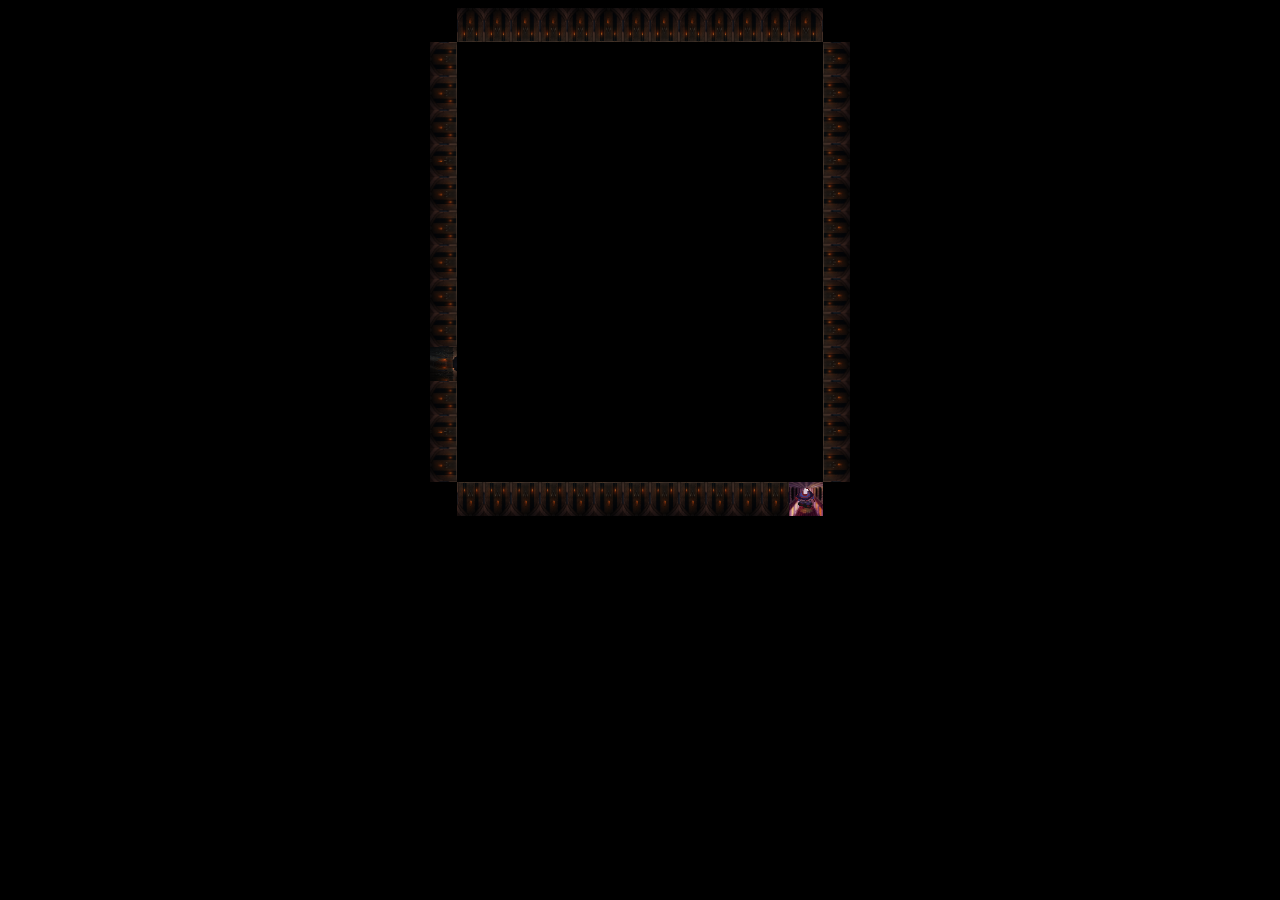
<file: html/Mapa1 copy.html>
<!DOCTYPE html>
<html lang="en">
<head>
    <meta charset="UTF-8">
    <meta http-equiv="X-UA-Compatible" content="IE=edge">
    <meta name="viewport" content="wclassth=device-wclasst, -scale=1.0">
    <link rel="stylesheet" href="../css/css.css">
    <link rel="stylesheet" href="../css/mapa.css">
    <link rel="stylesheet" href="../css/personaje.css">
    <link rel="stylesheet" href="../css/mediq.css">
    <script src="../java/movimiento.js"></script>
    <title>Document</title>
</head>
<body>
    <center>
        <div id="contenedor"> 
        <table>
            <tr>
                <td id="1" class=" esquina"></td>
                <td id="2" class=" paredarriba"></td>
                <td id="3" class=" paredarriba"></td>
                <td id="4" class=" paredarriba"></td></td>
                <td id="5" class=" paredarriba"></td></td>
                <td id="6" class=" paredarriba"></td></td>
                <td id="7" class=" paredarriba"></td></td>
                <td id="8" class=" paredarriba"></td></td>
                <td id="9" class=" paredarriba"></td></td>
                <td id="10" class=" paredarriba"></td></td>
                <td id="11" class=" paredarriba"></td></td>
                <td id="12" class=" paredarriba"></td></td>
                <td id="13" class=" paredarriba"></td></td>
                <td id="14" class=" paredarriba"></td></td>
                <td id="15" class=" esquina"></td>
            </tr>
            <tr>
                <td id="16" class=" paredlateralizq"></td>
                <td id="17" class="casilla p1"></td>
                <td id="18" class="casilla p1"></td>
                <td id="19" class="casilla p1"></td>
                <td id="20" class="casilla p11"></td>
                <td id="21" class="casilla suelo"></td>
                <td id="22" class="casilla p12"></td>
                <td id="23" class="casilla p2"></td>
                <td id="24" class="casilla suelo"></td>
                <td id="25" class="casilla suelo"></td>
                <td id="26" class="casilla suelo"></td>
                <td id="27" class="casilla suelo"></td>
                <td id="28" class="casilla suelo"></td>
                <td id="29" class="casilla suelo"></td>
                <td id="30" class=" paredlateraldech"></td>
            </tr>
            <tr>
                <td id="31" class=" paredlateralizq"></td>
                <td id="32" class="casilla suelo"></td>
                <td id="33" class="casilla suelo"></td>
                <td id="34" class="casilla suelo"></td>
                <td id="35" class="casilla suelo"></td>
                <td id="36" class="casilla suelo"></td>
                <td id="37" class="casilla suelo"></td>
                <td id="38" class="casilla p6"></td>
                <td id="39" class="casilla suelo"></td>
                <td id="40" class="casilla p13"></td>
                <td id="41" class="casilla p3"></td>
                <td id="42" class="casilla p5"></td>
                <td id="43" class="casilla p8"></td>
                <td id="44" class="casilla suelo"></td>
                <td id="45" class=" paredlateraldech"></td>
            </tr>
            <tr>
                <td id="46" class=" paredlateralizq"></td>
                <td id="47" class="casilla suelo"></td>
                <td id="48" class="casilla p13"></td>
                <td id="49" class="casilla p5"></td>
                <td id="50" class="casilla p8"></td>
                <td id="51" class="casilla suelo"></td>
                <td id="52" class="casilla p10"></td>
                <td id="53" class="casilla p11"></td>
                <td id="54" class="casilla suelo"></td>
                <td id="55" class="casilla p4"></td>
                <td id="56" class="casilla p2"></td>
                <td id="57" class="casilla suelo"></td>
                <td id="58" class="casilla suelo"></td>
                <td id="59" class="casilla suelo"></td>
                <td id="60" class=" paredlateraldech"></td>
            </tr>
            <tr>
                <td id="61" class=" paredlateralizq"></td>
                <td id="62" class="casilla suelo"></td>
                <td id="63" class="casilla p6"></td>
                <td id="64" class="casilla suelo money"><img id="moneda" src="../IMG/ICONOS/banking.png"></td>
                <td id="65" class="casilla suelo"></td>
                <td id="66" class="casilla suelo"></td>
                <td id="67" class="casilla suelo"></td>
                <td id="68" class="casilla suelo"></td>
                <td id="69" class="casilla suelo"></td>
                <td id="70" class="casilla p12"></td>
                <td id="71" class="casilla p11"></td>
                <td id="72" class="casilla suelo"></td>
                <td id="73" class="casilla p7"></td>
                <td id="74" class="casilla suelo"></td>
                <td id="75" class=" paredlateraldech"></td>
            </tr>
            <tr>
                <td id="76" class=" paredlateralizq"></td>
                <td id="77" class="casilla suelo"></td>
                <td id="78" class="casilla p12"></td>
                <td id="79" class="casilla p5"></td>
                <td id="80" class="casilla p5"></td>
                <td id="81" class="casilla p5"></td>
                <td id="82" class="casilla p5"></td>
                <td id="83" class="casilla p5"></td>
                <td id="84" class="casilla p8"></td>
                <td id="85" class="casilla suelo"></td>
                <td id="86" class="casilla suelo"></td>
                <td id="87" class="casilla suelo"></td>
                <td id="88" class="casilla p6"></td>
                <td id="89" class="casilla suelo money"><img id="moneda" src="../IMG/ICONOS/banking.png"></td>
                <td id="90" class=" paredlateraldech"></td>
            </tr>
            <tr>
                <td id="91" class=" paredlateralizq"></td>
                <td id="92" class="casilla suelo"></td>
                <td id="93" class="casilla suelo"></td>
                <td id="94" class="casilla suelo"></td>
                <td id="95" class="casilla suelo"></td>
                <td id="96" class="casilla suelo"></td>
                <td id="97" class="casilla suelo"></td>
                <td id="98" class="casilla suelo"></td>
                <td id="99" class="casilla suelo"></td>
                <td id="100" class="casilla p13"></td>
                <td id="101" class="casilla p14"></td>
                <td id="102" class="casilla suelo"></td>
                <td id="103" class="casilla p4"></td>
                <td id="104" class="casilla p3"></td>
                <td id="105" class=" paredlateraldech"></td>
            </tr>
            <tr>
                <td id="106" class=" paredlateralizq"></td>
                <td id="107" class="casilla p14"></td>
                <td id="108" class="casilla suelo"></td>
                <td id="109" class="casilla p10"></td>
                <td id="110" class="casilla p3"></td>
                <td id="111" class="casilla p3"></td>
                <td id="112" class="casilla p3"></td>
                <td id="113" class="casilla p14"></td>
                <td id="114" class="casilla suelo money"><img id="moneda" src="../IMG/ICONOS/banking.png"></td>
                <td id="115" class="casilla p12"></td>
                <td id="116" class="casilla p11"></td>
                <td id="117" class="casilla suelo"></td>
                <td id="118" class="casilla p12"></td>
                <td id="119" class="casilla p1"></td>
                <td id="120" class=" paredlateraldech"></td>
            </tr>
            <tr>
                <td id="121" class=" paredlateralizq"></td>
                <td id="122" class="casilla p2"></td>
                <td id="123" class="casilla suelo"></td>
                <td id="124" class="casilla suelo"></td>
                <td id="125" class="casilla p12"></td>
                <td id="126" class="casilla p1"></td>
                <td id="127" class="casilla p1"></td>
                <td id="128" class="casilla p15"></td>
                <td id="129" class="casilla p14"></td>
                <td id="130" class="casilla suelo"></td>
                <td id="131" class="casilla suelo"></td>
                <td id="132" class="casilla suelo"></td>
                <td id="133" class="casilla suelo"></td>
                <td id="134" class="casilla suelo"></td>
                <td id="135" class=" paredlateraldech"></td>
            </tr>
            <tr>
                <td id="136" class="paredlateralizq"></td>
                <td id="137" class="casilla p11"></td>
                <td id="138" class="casilla suelo"></td>
                <td id="139" class="casilla p7"></td>
                <td id="140" class="casilla suelo"></td>
                <td id="141" class="casilla suelo"></td>
                <td id="142" class="casilla suelo money"><img id="moneda" src="../IMG/ICONOS/banking.png"></td>
                <td id="143" class="casilla p4"></td>
                <td id="144" class="casilla p2"></td>
                <td id="145" class="casilla suelo"></td>
                <td id="146" class="casilla p13"></td>
                <td id="147" class="casilla p5"></td>
                <td id="148" class="casilla p14"></td>
                <td id="149" class="casilla suelo"></td>
                <td id="150" class="paredlateraldech"></td>
            </tr>
            <tr>
                <td id="151" class="entrada1"></td>
                <td id="152" class="casilla suelo"></td>
                <td id="153" class="casilla suelo"></td>
                <td id="154" class="casilla p9"></td>
                <td id="155" class="casilla suelo"></td>
                <td id="156" class="casilla p13"></td>
                <td id="157" class="casilla p5"></td>
                <td id="158" class="casilla p15"></td>
                <td id="159" class="casilla p2"></td>
                <td id="160" class="casilla suelo"></td>
                <td id="161" class="casilla p6"></td>
                <td id="162" class="casilla suelo money"><img id="moneda" src="../IMG/ICONOS/banking.png"></td>
                <td id="163" class="casilla p9"></td>
                <td id="164" class="casilla suelo"></td>
                <td id="165" class="paredlateraldech"></td>
            </tr>
            <tr>
                <td id="166" class=" paredlateralizq"></td>
                <td id="167" class="casilla p3"></td>
                <td id="168" class="casilla p14"></td>
                <td id="169" class="casilla suelo"></td>
                <td id="170" class="casilla suelo"></td>
                <td id="171" class="casilla p6"></td>
                <td id="172" class="casilla suelo"></td>
                <td id="173" class="casilla p12"></td>
                <td id="174" class="casilla p11"></td>
                <td id="175" class="casilla suelo"></td>
                <td id="176" class="casilla p9"></td>
                <td id="177" class="casilla suelo"></td>
                <td id="178" class="casilla suelo"></td>
                <td id="179" class="casilla suelo"></td>
                <td id="180" class=" paredlateraldech"></td>
            </tr>
            <tr>
                <td id="181" class=" paredlateralizq"></td>
                <td id="182" class="casilla p15"></td>
                <td id="183" class="casilla p2"></td>
                <td id="184" class="casilla suelo"></td>
                <td id="185" class="casilla p10"></td>
                <td id="186" class="casilla p11"></td>
                <td id="187" class="casilla suelo"></td>
                <td id="188" class="casilla suelo"></td>
                <td id="189" class="casilla suelo"></td>
                <td id="190" class="casilla suelo"></td>
                <td id="191" class="casilla suelo"></td>
                <td id="192" class="casilla suelo"></td>
                <td id="193" class="casilla p7"></td>
                <td id="194" class="casilla suelo"></td>
                <td id="195" class=" paredlateraldech"></td>
            </tr>
            <tr>
                <td id="196" class=" paredlateralizq"></td>
                <td id="197" class="casilla p15"></td>
                <td id="198" class="casilla p2"></td>
                <td id="199" class="casilla suelo"></td>
                <td id="200" class="casilla suelo"></td>
                <td id="201" class="casilla suelo"></td>
                <td id="202" class="casilla suelo"></td>
                <td id="203" class="casilla p13"></td>
                <td id="204" class="casilla p3"></td>
                <td id="205" class="casilla p3"></td>
                <td id="206" class="casilla p3"></td>
                <td id="207" class="casilla p3"></td>
                <td id="208" class="casilla p2"></td>
                <td id="209" class="casilla suelo"></td>
                <td id="210" class=" paredlateraldech"></td>
            </tr>
            <tr>
                <td id="211" class=" esquina"></td>
                <td id="212" class=" paredabajo"></td>
                <td id="213" class=" paredabajo"></td>
                <td id="214" class=" paredabajo"></td>
                <td id="215" class=" paredabajo"></td>
                <td id="216" class=" paredabajo"></td>
                <td id="217" class=" paredabajo"></td>
                <td id="218" class=" paredabajo"></td>
                <td id="219" class=" paredabajo"></td>
                <td id="220" class=" paredabajo"></td>
                <td id="221" class=" paredabajo"></td>
                <td id="222" class=" paredabajo"></td>
                <td id="223" class=" paredabajo"></td>
                <td id="224" class=" entrada"><div id="caja"><img id="persona" src="../IMG/Personaje/prota-arriba.gif" alt=""></div></td>
                <!--  -->
                <td id="225" class=" esquina"></td>
            </tr>
        </table>         
        </div>
    </center>
</body>
</html>
</file>
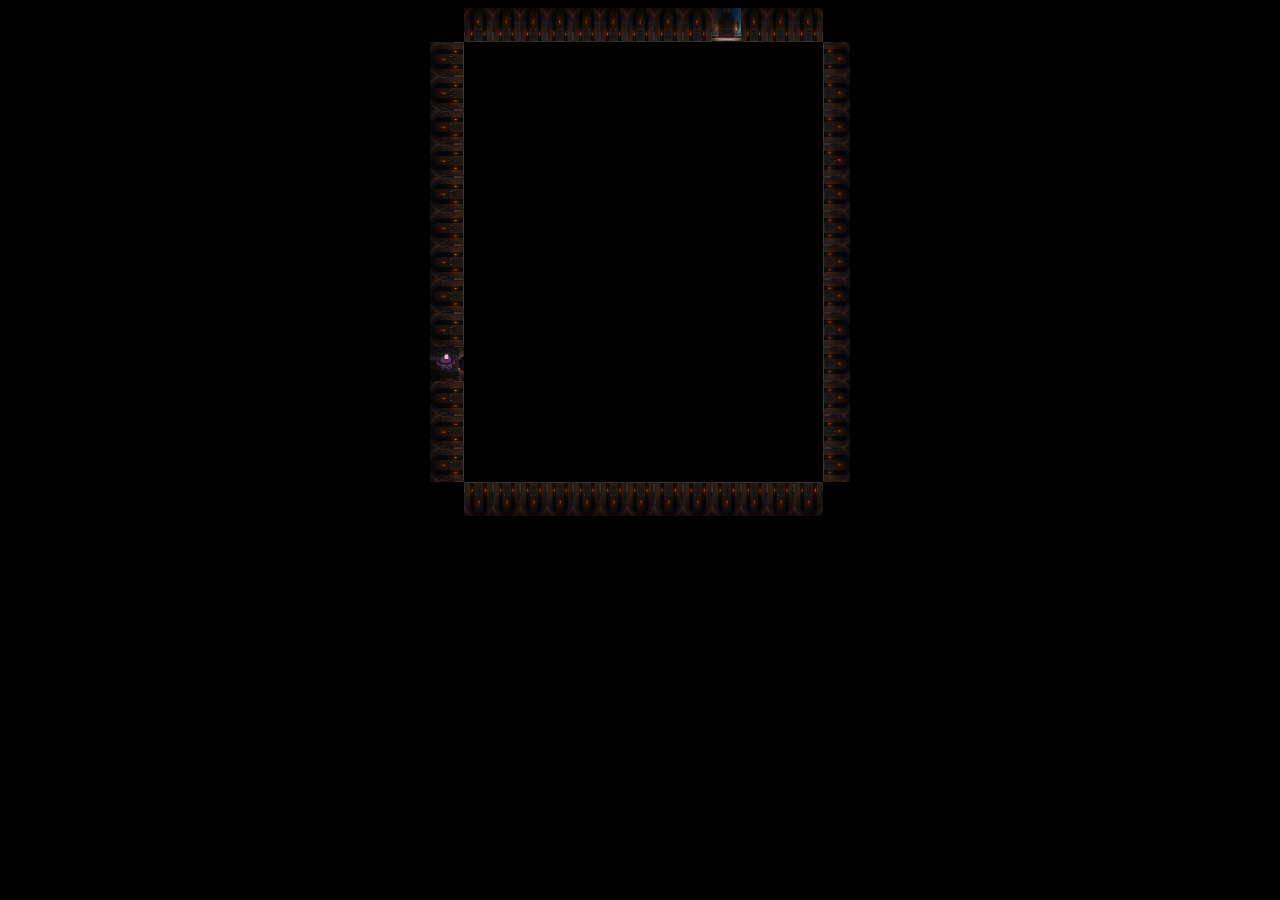
<file: html/Mapa2 copy.html>
<!DOCTYPE html>
<html lang="en">
<head>
    <meta charset="UTF-8">
    <meta http-equiv="X-UA-Compatible" content="IE=edge">
    <meta name="viewport" content="wclassth=device-wclassth, initial-scale=1.0">
    <link rel="stylesheet" href="../css/css.css">
    <link rel="stylesheet" href="../css/mapa.css">
    <link rel="stylesheet" href="../css/personaje.css">
    <link rel="stylesheet" href="../css/mediq.css">
    <script src="../java/movimiento.js"></script>
    <title>Document</title>
</head>
<body>
    <center>
        <div id="contenedor">
        <table>
            <tr>
                <td id="1" class="esquina"></td>
                <td id="2" class="paredarriba"></td>
                <td id="3" class="paredarriba"></td>
                <td id="4" class="paredarriba"></td>
                <td id="5" class="paredarriba"></td>
                <td id="6" class="paredarriba"></td>
                <td id="7" class="paredarriba"></td>
                <td id="8" class="paredarriba"></td>
                <td id="9" class="paredarriba"></td>
                <td id="10" class="paredarriba"></td>
                <td id="11" class="salida"></td>
                <td id="12" class="paredarriba"></td>
                <td id="13" class="paredarriba"></td>
                <td id="14" class="paredarriba"></td>
                <td id="15" class="esquina"></td>
            </tr>
            <tr>
                <td id="16" class="paredlateralizq"></td>
                <td id="17" class="casilla suelo money"><img id="moneda" src="../IMG/ICONOS/banking.png"></td>
                <td id="18" class="casilla p4"></td>
                <td id="19" class="casilla p15"></td>
                <td id="20" class="casilla p15"></td>
                <td id="21" class="casilla p1"></td>
                <td id="22" class="casilla p1"></td>
                <td id="23" class="casilla p1"></td>
                <td id="24" class="casilla p1"></td>
                <td id="25" class="casilla p2"></td>
                <td id="26" class="casilla suelo"></td>
                <td id="27" class="casilla p12"></td>
                <td id="28" class="casilla p2"></td>
                <td id="29" class="casilla suelo money"><img id="moneda" src="../IMG/ICONOS/banking.png"></td>
                <td id="30" class="paredlateraldech"></td>
            </tr>
            <tr>
                <td id="31" class="paredlateralizq"></td>
                <td id="32" class="casilla suelo"></td>
                <td id="33" class="casilla p4"></td>
                <td id="34" class="casilla p1"></td>
                <td id="35" class="casilla p11"></td>
                <td id="36" class="casilla suelo"></td>
                <td id="37" class="casilla suelo"></td>
                <td id="38" class="casilla suelo"></td>
                <td id="39" class="casilla suelo money"><img id="moneda" src="../IMG/ICONOS/banking.png"></td>
                <td id="40" class="casilla p9"></td>
                <td id="41" class="casilla suelo"></td>
                <td id="42" class="casilla suelo"></td>
                <td id="43" class="casilla p6"></td>
                <td id="44" class="casilla suelo"></td>
                <td id="45" class="paredlateraldech"></td>
            </tr>
            <tr>
                <td id="46" class="paredlateralizq"></td>
                <td id="47" class="casilla suelo"></td>
                <td id="48" class="casilla p9"></td>
                <td id="49" class="casilla suelo"></td>
                <td id="50" class="casilla suelo"></td>
                <td id="51" class="casilla suelo"></td>
                <td id="52" class="casilla p7"></td>
                <td id="53" class="casilla suelo"></td>
                <td id="54" class="casilla p7"></td>
                <td id="55" class="casilla suelo money"><img id="moneda" src="../IMG/ICONOS/banking.png"></td>
                <td id="56" class="casilla p7"></td>
                <td id="57" class="casilla suelo"></td>
                <td id="58" class="casilla p9"></td>
                <td id="59" class="casilla suelo"></td>
                <td id="60" class="paredlateraldech"></td>
            </tr>
            <tr>
                <td id="61" class="paredlateralizq"></td>
                <td id="62" class="casilla suelo"></td>
                <td id="63" class="casilla suelo"></td>
                <td id="64" class="casilla suelo"></td>
                <td id="65" class="casilla p7"></td>
                <td id="66" class="casilla suelo"></td>
                <td id="67" class="casilla p6"></td>
                <td id="68" class="casilla suelo"></td>
                <td id="69" class="casilla p9"></td>
                <td id="70" class="casilla suelo"></td>
                <td id="71" class="casilla p6"></td>
                <td id="72" class="casilla suelo"></td>
                <td id="73" class="casilla suelo"></td>
                <td id="74" class="casilla suelo"></td>
                <td id="75" class="paredlateraldech"></td>
            </tr>
            <tr>
                <td id="76" class="paredlateralizq"></td>
                <td id="77" class="casilla p3"></td>
                <td id="78" class="casilla p14"></td>
                <td id="79" class="casilla suelo"></td>
                <td id="80" class="casilla p6"></td>
                <td id="81" class="casilla suelo"></td>
                <td id="82" class="casilla p6"></td>
                <td id="83" class="casilla suelo"></td>
                <td id="84" class="casilla suelo"></td>
                <td id="85" class="casilla suelo"></td>
                <td id="86" class="casilla p12"></td>
                <td id="87" class="casilla p8"></td>
                <td id="88" class="casilla suelo"></td>
                <td id="89" class="casilla p13"></td>
                <td id="90" class="paredlateraldech"></td>
            </tr>
            <tr>
                <td id="91" class="paredlateralizq"></td>
                <td id="92" class="casilla p15"></td>
                <td id="93" class="casilla p2"></td>
                <td id="94" class="casilla suelo"></td>
                <td id="95" class="casilla p6"></td>
                <td id="96" class="casilla suelo"></td>
                <td id="97" class="casilla p12"></td>
                <td id="98" class="casilla p5"></td>
                <td id="99" class="casilla p14"></td>
                <td id="100" class="casilla suelo"></td>
                <td id="101" class="casilla suelo"></td>
                <td id="102" class="casilla suelo"></td>
                <td id="103" class="casilla suelo"></td>
                <td id="104" class="casilla p4"></td>
                <td id="105" class="paredlateraldech"></td>
            </tr>
            <tr>
                <td id="106" class="paredlateralizq"></td>
                <td id="107" class="casilla p1"></td>
                <td id="108" class="casilla p11"></td>
                <td id="109" class="casilla suelo"></td>
                <td id="110" class="casilla p6"></td>
                <td id="111" class="casilla suelo"></td>
                <td id="112" class="casilla suelo"></td>
                <td id="113" class="casilla suelo"></td>
                <td id="114" class="casilla p6"></td>
                <td id="115" class="casilla suelo"></td>
                <td id="116" class="casilla p10"></td>
                <td id="117" class="casilla p14"></td>
                <td id="118" class="casilla suelo"></td>
                <td id="119" class="casilla p12"></td>
                <td id="120" class="paredlateraldech"></td>
            </tr>
            <tr>
                <td id="121" class="paredlateralizq"></td>
                <td id="122" class="casilla suelo"></td>
                <td id="123" class="casilla suelo"></td>
                <td id="124" class="casilla suelo"></td>
                <td id="125" class="casilla p12"></td>
                <td id="126" class="casilla p5"></td>
                <td id="127" class="casilla p8"></td>
                <td id="128" class="casilla suelo"></td>
                <td id="129" class="casilla p6"></td>
                <td id="130" class="casilla suelo"></td>
                <td id="131" class="casilla suelo"></td>
                <td id="132" class="casilla p6"></td>
                <td id="133" class="casilla suelo"></td>
                <td id="134" class="casilla suelo"></td>
                <td id="135" class="paredlateraldech"></td>
            </tr>
            <tr>
                <td id="136" class="paredlateralizq"></td>
                <td id="137" class="casilla suelo"></td>
                <td id="138" class="casilla p16"></td>
                <td id="139" class="casilla suelo"></td>
                <td id="140" class="casilla suelo"></td>
                <td id="141" class="casilla suelo"></td>
                <td id="142" class="casilla suelo"></td>
                <td id="143" class="casilla suelo"></td>
                <td id="144" class="casilla p12"></td>
                <td id="145" class="casilla p8"></td>
                <td id="146" class="casilla suelo"></td>
                <td id="147" class="casilla p12"></td>
                <td id="148" class="casilla p14"></td>
                <td id="149" class="casilla suelo"></td>
                <td id="150" class="paredlateraldech"></td>
            </tr>
            <tr>
                <td id="151" class="entrada1"><div id="caja"><img id="persona" src="../IMG/Personaje/prota-arriba.gif" alt=""></div></td>
                <td id="152" class="casilla suelo"></td>
                <td id="153" class="casilla suelo"></td>
                <td id="154" class="casilla p13"></td>
                <td id="155" class="casilla p14"></td>
                <td id="156" class="casilla suelo"></td>
                <td id="157" class="casilla p7"></td>
                <td id="158" class="casilla suelo"></td>
                <td id="159" class="casilla suelo"></td>
                <td id="160" class="casilla suelo"></td>
                <td id="161" class="casilla suelo"></td>
                <td id="162" class="casilla suelo"></td>
                <td id="163" class="casilla p9"></td>
                <td id="164" class="casilla suelo"></td>
                <td id="165" class="paredlateraldech"></td>
            </tr>
            <tr>
                <td id="166" class="paredlateralizq"></td>
                <td id="167" class="casilla p14"></td>
                <td id="168" class="casilla suelo"></td>
                <td id="169" class="casilla p12"></td>
                <td id="170" class="casilla p11"></td>
                <td id="171" class="casilla suelo"></td>
                <td id="172" class="casilla p12"></td>
                <td id="173" class="casilla p8"></td>
                <td id="174" class="casilla suelo"></td>
                <td id="175" class="casilla p13"></td>
                <td id="176" class="casilla p8"></td>
                <td id="177" class="casilla suelo"></td>
                <td id="178" class="casilla suelo"></td>
                <td id="179" class="casilla suelo"></td>
                <td id="180" class="paredlateraldech"></td>
            </tr>
            <tr>
                <td id="181" class="paredlateralizq"></td>
                <td id="182" class="casilla p2"></td>
                <td id="183" class="casilla suelo"></td>
                <td id="184" class="casilla suelo"></td>
                <td id="185" class="casilla suelo"></td>
                <td id="186" class="casilla suelo"></td>
                <td id="187" class="casilla suelo"></td>
                <td id="188" class="casilla suelo"></td>
                <td id="189" class="casilla suelo"></td>
                <td id="190" class="casilla p6"></td>
                <td id="191" class="casilla suelo money"><img id="moneda" src="../IMG/ICONOS/banking.png"></td>
                <td id="192" class="casilla p16"></td>
                <td id="193" class="casilla suelo"></td>
                <td id="194" class="casilla p13"></td>
                <td id="195" class="paredlateraldech"></td>
            </tr>
            <tr>
                <td id="196" class="paredlateralizq"></td>
                <td id="197" class="casilla p15"></td>
                <td id="198" class="casilla p3"></td>
                <td id="199" class="casilla p3"></td>
                <td id="200" class="casilla p3"></td>
                <td id="201" class="casilla p3"></td>
                <td id="202" class="casilla p3"></td>
                <td id="203" class="casilla p3"></td>
                <td id="204" class="casilla p3"></td>
                <td id="205" class="casilla p2"></td>
                <td id="206" class="casilla suelo"></td>
                <td id="207" class="casilla suelo"></td>
                <td id="208" class="casilla suelo"></td>
                <td id="209" class="casilla p4"></td>
                <td id="210" class="paredlateraldech"></td>
            </tr>
            <tr>
                <td id="211" class="esquina"></td>
                <td id="212" class="paredabajo"></td>
                <td id="213" class="paredabajo"></td>
                <td id="214" class="paredabajo"></td>
                <td id="215" class="paredabajo"></td>
                <td id="216" class="paredabajo"></td>
                <td id="217" class="paredabajo"></td>
                <td id="218" class="paredabajo"></td>
                <td id="219" class="paredabajo"></td>
                <td id="220" class="paredabajo"></td>
                <td id="221" class="paredabajo"></td>
                <td id="222" class="paredabajo"></td>
                <td id="223" class="paredabajo"></td>
                <td id="224" class="paredabajo"></td>
                <td id="225" class="esquina"></td>
            </tr>
        </table>
        </div>
</center>
</body>
</html>
</file>
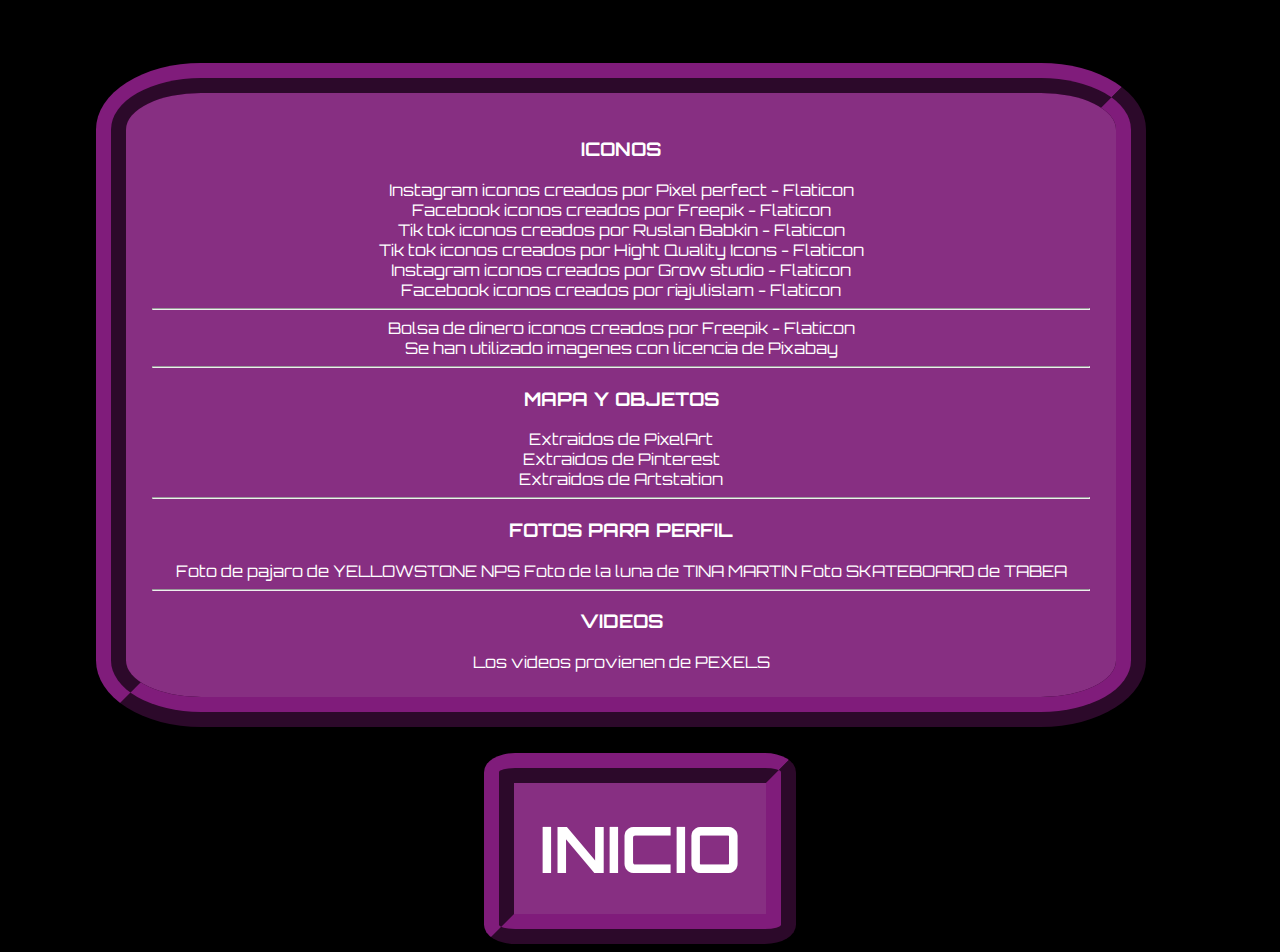
<file: html/refe.html>
<!DOCTYPE html>
<html lang="en">
<head>
    <meta charset="UTF-8">
    <meta http-equiv="X-UA-Compatible" content="IE=edge">
    <meta name="viewport" content="width=device-width, initial-scale=1.0">
    <title>Document</title>
    <link rel="stylesheet" href="../css/css.css">
    <script src="../java/refe.js"></script>
</head>
<body>
    <center>
        <div id="enlaces" class="bordes">
            <h3>ICONOS</h3>
            <a href="https://www.flaticon.es/iconos-gratis/instagram">Instagram iconos creados por Pixel perfect - Flaticon</a><br>
            <a href="https://www.flaticon.es/iconos-gratis/facebook" title="facebook iconos">Facebook iconos creados por Freepik - Flaticon</a><br>
            <a href="https://www.flaticon.es/iconos-gratis/tik-tok" title="tik tok iconos">Tik tok iconos creados por Ruslan Babkin - Flaticon</a><br>
            <a href="https://www.flaticon.es/iconos-gratis/tik-tok" title="tik tok iconos">Tik tok iconos creados por Hight Quality Icons - Flaticon</a><br>
            <a href="https://www.flaticon.es/iconos-gratis/instagram" title="instagram iconos">Instagram iconos creados por Grow studio - Flaticon</a><br>
            <a href="https://www.flaticon.es/iconos-gratis/facebook" title="facebook iconos">Facebook iconos creados por riajulislam - Flaticon</a>
            <hr>
            <a href="https://www.flaticon.es/iconos-gratis/bolsa-de-dinero" title="bolsa de dinero iconos">Bolsa de dinero iconos creados por Freepik - Flaticon</a><br>
            <a href="https://pixabay.com/es/service/terms/">Se han utilizado imagenes con licencia de Pixabay</a>
            <hr>
            <h3>MAPA Y OBJETOS</h3>
            <a href="https://www.pixilart.com/gallery" >Extraidos de PixelArt</a><br>
            <a href="https://www.pinterest.es/" >Extraidos de Pinterest</a><br>
            <a href="https://www.artstation.com/?sort_by=trending" >Extraidos de Artstation</a><br>
            <hr>
            <h3>FOTOS PARA PERFIL</h3>
            <a href="https://magdeleine.co/photo-by-yellowstone-nps-n-1660/">Foto de pajaro de YELLOWSTONE NPS</a>
            <a href="https://magdeleine.co/photo-by-tina-martin-n-1659/">Foto de la luna de TINA MARTIN</a>
            <a href="https://magdeleine.co/photo-by-tabea-n-1452/">Foto SKATEBOARD de TABEA</a>
            <hr>
            <h3>VIDEOS</h3>
            <a href="https://www.pexels.com/video/csutomer-animation-7054961/">Los videos provienen de PEXELS</a>
        </div>

        <a href="index.html"><button class="bordes" id="inicio"><b>INICIO</b></button> </a>
    </center>    
</body>
</html>
</file>
<file: css/css.css>
@import url('https://fonts.googleapis.com/css2?family=Rubik+Glitch&display=swap');
@import url('https://fonts.googleapis.com/css2?family=Orbitron&display=swap');
body{
    background-color: #000000;
}
img{
    width:100%;
    height: 100%;
}
a{
    text-decoration: none; 
    color: white;
}
.bordes{
    border: #30686bff ridge 30px;
    border-radius: 10%;
}

input{width: 100%;}


/* CABECERA */
header{
    display: flex;
    justify-content: space-around;
    color: white;
    font-family: 'Orbitron';
    border-bottom: #801c7b 5px inset;
}
#perfil{
    width: 10%;
    padding: 20px;
    text-align: center;
    display: flex;
    align-items: center;
}
#perfil > img{
    width: 100%; 
    height: 100%; 
    margin-right: 20px;
    border-radius: 50%;
}

#nombre{
    padding: 10px;
    font-size: 40px;
    margin-top: 50px;
    margin-right: 25%;
    text-align: center;
}

#imag img{width: 100%;}

#imag{
    margin-top: 20px;
    width: 10%;
    height: 10%;
}
#titu{
    width: 35%;
}

/* CONTENEDOR DE PAFINA MENOS CABECERA */
#asar{
    margin-top: 10px;
    display: flex;
    width:100%;
    height: 700px;
}


/* LATERALES */
aside{
    width: 23%;
    text-align: center;
    font-family: 'Orbitron';
    box-sizing: border-box;
}
aside img{width: 100%;}
aside h2{
    border-bottom: #801c7b solid 3px;
    margin: 20px;
    padding: 5px;
}

/* ASIDE1 */
#aside1{
    background-color: #439195; 
    margin: 1%;
    display: flex;
    flex-direction: column;
    align-items: center;
    justify-content: center;
}
#aside h2{width: 100%;}
#aside1 ul{
    text-align: left;
}

/* aside2 */
#aside2{
    margin: 1%;
    display: flex;
    flex-direction: column;
    align-items: center;
    justify-content: space-around;
}
#aside2>div{
    background-color: #439195;
    width: 100%;
    height:100%;
    box-sizing: border-box;
}
#ariba h2{ width: 50%;}
#arriba>figure{
    display: flex;
    align-items: center;
    width: 30%;
}
figure img{width: 100%;}
figure figcaption{
    margin-left: 30px;
    font-size:5vw;/* 80px */
}
#tiempo{
    font-size: 30px;
    margin-left: 45%;
}
#lista td,#lista tr,#lista table,#lista th{
    border-collapse: collapse;
    border: #8b3c87 2px solid;
    padding: 3px;
}
#lista table{
    margin: 5px;
}


/* CONTENEDOR DE MAPA CON PIE */
article{
    margin: 2%;
    width: 46%;
    display: flex;
    align-items: center;
    box-sizing: border-box;
}
iframe{
    width: 100%;
    height: 100%;
    border: #000000 1px solid;
}
/* Pantalla final */
article > #final{
    width: 100%;
    height: 100%;
    display: none;
    background-size: contain;
    background-repeat: no-repeat;
    background-image: url("../IMG/fin.png");
    background-position: bottom;
    position: relative;
}
#final > img{
    width: 100%;
    max-width: 60px;
    height: 100%;
    max-height: 80px;
    position: absolute;
    bottom: 100px;
    left: 55%;
}
/* FOOTER */
footer{
    box-sizing: border-box;
    width: 100%;
    background-color: #30686bff;
    border-color: #439195!important;
    display: flex;
    align-items: center;
    justify-content: space-around;
    border-radius: 0%!important;
}
#cc{width: 200px;}
#cc img{width: 100%;}
.find{
    display: flex;
    align-items: center;
    justify-content: center;
    width: 50%;
}
.find img{
    width: 100%; 
    background-color: aliceblue; 
    border-radius: 32%;
}
.footerIC{margin: 5px; width: 90px;}
#refe{
    font-size: 20px;
    padding: 15px;
    border-radius: 10%;
    border: #801c7b 4px solid;
    background-color: #8b3c87;
    box-shadow:4px 4px 2px 2px  #573b56;
    text-shadow: 2px 2px 4px #000000;
}
#refe:hover{
    margin-left: 5px;
    box-shadow: 2px 2px 4px 4px  #cfc2ce, -2px -2px 4px 4px #cfc2ce;
    text-shadow: 2px 2px 4px rgb(172, 170, 170);
}

/* referencias */
#enlaces{
    padding: 2%; 
    margin-top: 5%;
    margin-left: 7%;
    margin-right: 10%;
    font-family: 'Orbitron';
    border-color: #801c7b;
    background-color: #872f82;
}
#enlaces h3{color: white;}
#inicio{
    margin-top: 2%;
    padding: 2%;
    font-size: 4rem;
    font-family: 'Orbitron';
    background-color: #872f82;
    color: white;
    border-color: #801c7b;
}
#inicio:hover{
    box-shadow: 2px 2px 4px 4px  #cfc2ce, -2px -2px 4px 4px #cfc2ce;
    text-shadow: 2px 2px 4px rgb(172, 170, 170);
}
</file>
<file: css/mapa.css>
/* MAPA */
#contenedor{
    width: 520px;
    height: 520px;
    display: grid;
}
table{
    width: 100%;
    height: 100%;
    border-collapse: collapse;
    border: none;
}
td{
    padding: 0;
}
td{
    width: 34.67px;
    height: 33.89px;
    background-repeat:round;
    /* background-size:100%;  */  
    background-size: cover;
    opacity: 1;
}
td:not(.paredarriba, .paredabajo,.paredlateraldech,.paredlateralizq,.entrada,.entrada1,.salida){
    opacity: 0;
}
.entrada{
    /* width: 34.67px;
    height: 33.89px;  */
    background-image: url("../IMG/Entrada2.png");
}
.entrada1{ 
    background-image: url("../IMG/Entrada.png");
}
.salida{
    background-image: url("../IMG/Mapa/salida.png");
}
.paredarriba{
    background-image: url("../IMG/Mapa/ParedMazmorra.png");
    
}
.paredabajo{
    background-image: url("..//IMG/Mapa/ParedMazmorraAbajo.png");
    
}
.paredlateralizq{ 
    background-image: url("../IMG/Mapa/ParedMazmorraLateralIzquierda.png");
    
}
.paredlateraldech{
    background-image: url("../IMG/Mapa/ParedMazmorraLateralDerecha.png");
}
.esquina{
    background-color: black; 
    
}
.suelo{
    background-image: url("../IMG/Mapa/SueloMazmorra.png");
    background-repeat:no-repeat;
    
}

/*Paredes Interior*/
.p1{
    background-image: url("../IMG/Mapa/ParedIn/Paredr1.png");
    background-repeat:no-repeat;
}
.p2{
    background-image: url("../IMG/Mapa/ParedIn/Paredr2.png");
    background-repeat:no-repeat;
}
.p3{
    background-image: url("../IMG/Mapa/ParedIn/Paredr3.png");
    background-repeat:no-repeat;
}
.p4{
    background-image: url("../IMG/Mapa/ParedIn/Paredr4.png");
    background-repeat:no-repeat;
}
.p5{
    background-image: url("../IMG/Mapa/ParedIn/Paredr5.png");
    background-repeat:no-repeat;
}
.p6{
    background-image: url("../IMG/Mapa/ParedIn/Paredr6.png");
    background-repeat:no-repeat;
}
.p7{
    background-image: url("../IMG/Mapa/ParedIn/Paredr7.png");
    background-repeat:no-repeat;
}
.p8{
    background-image: url("../IMG/Mapa/ParedIn/Paredr8.png");
    background-repeat:no-repeat;
    background-position:right;
}
.p9{
    background-image: url("../IMG/Mapa/ParedIn/Paredr9.png");
    background-repeat:no-repeat;
    background-position:bottom;
}
.p10{
    background-image: url("../IMG/Mapa/ParedIn/Paredr10.png");
    background-repeat:no-repeat;
}
.p11{
    background-image: url("../IMG/Mapa/ParedIn/Paredr11.png");
    background-repeat:no-repeat;
    background-position: right;
}
.p12{
    background-image: url("../IMG/Mapa/ParedIn/Paredr12.png");
    background-repeat:no-repeat;
    background-position: bottom;
}
.p13{
    background-image: url("../IMG/Mapa/ParedIn/Paredr13.png");
    background-repeat:no-repeat;
}
.p14{
    background-image: url("../IMG/Mapa/ParedIn/Paredr14.png");
    background-repeat:no-repeat;
}
.p15{
    background-image: url("../IMG/Mapa/ParedIn/Paredr15.png");
    background-repeat:no-repeat;
}
.p16{
    background-image: url("../IMG/Mapa/ParedIn/Paredr16.png");
    background-repeat:no-repeat;
}
</file>
<file: css/personaje.css>
#persona{
    width: 32px;
    height: 32px; 
}
#caja{
    width: 100%;
    height: 100%; 
    display: flex;
    align-items: center;
    justify-content: center;
}
#moneda{
    width: 10px;
    height: 10px;
    display:block;
    margin: auto;
}
</file>
<file: css/mediq.css>
/* 1949 para los aside
con la imagen de cesped
cambia en 1420 */
/* 1210 cambiar mapa y fondo aside
1377 se jode mapa ponerlo entre aside 1 y aside2 en columna */
@media only screen and (max-width: 1295px) {
    
    header{
        /* flex-direction: column;
        align-items: center; */
        display: grid;
        grid-template-columns:50% 50%;
    }
    #nombre{
        text-align: center;
        font-size: 30px; 
    }
    #perfil{
        width:50%;
        height:75%;
        grid-column-start: 2;
        align-self: center;
        justify-self: center;
    }
    #titu{
        width: 80%;
        grid-row-start: 2;
        grid-row-end: 3;
        grid-column-start: 1;
        grid-column-end: 3;
        align-self: center;
        justify-self: center;
    }
    #imag {
        width:50%;
        height:75%;
        grid-column-start: 1;
        align-self: center;
        justify-self: center;
    }
    #imag img{
        width: 100%;
    }

    #asar{
        flex-direction: column;
        align-items: center;
    /* para que el footer se vea*/
        height: 100%;
    }
    /*los bordes tambien cuentan*/
    aside{
        width: 90%;
    }
    #aside2{
        flex-direction: row;
    }
    #aside2>div{
        margin-right: 0; 
        width: 50%; 
    }
    article{width: 100%; height: 520px;}
    /*mapa*/
    #contenedor{
        width: 420px;
        height: 420px;
    }
    
    footer{
        width: 80%; 
        display: flex;
        flex-direction: column;
    }




    @keyframes titulo {
        0%{
            margin-right: -10%;
            margin-left: 10%;
        }
        50%{
            margin-right: 10%;
            margin-left: -10%;
        }
        100%{
            margin-right: -10%;
            margin-left: 10%;
        }
    }

} 

@media only screen and (max-width: 599px) {
    #aside2{
        flex-direction: column;
    }
    #aside2>div{ 
        width: 90%; 
    }
}
</file>
